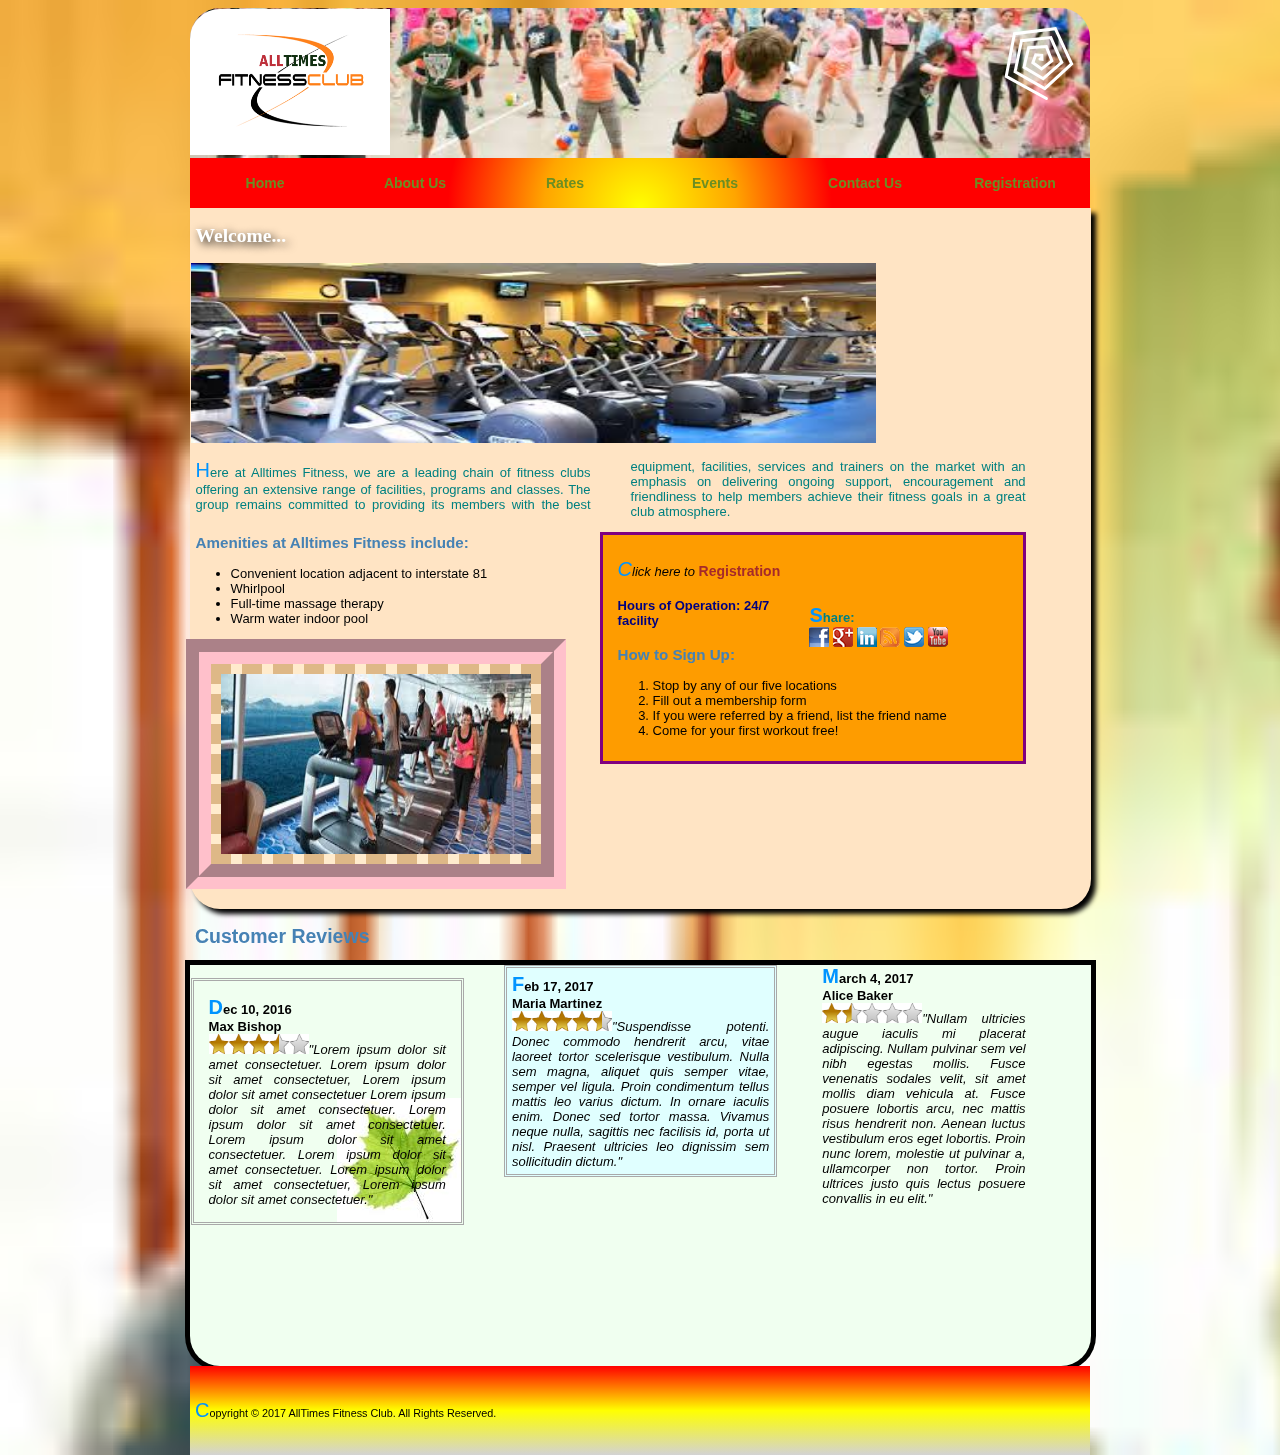
<file: index.html>
<!DOCTYPE html>
<html lang="en">
    <head>
        <meta charset="utf-8">
        <meta name="viewport" content="width=device-width, initial-scale=1.0">
        <title>Alltimes Fitnss Club</title>
        <link rel="stylesheet" type="text/css" href="styles.css" />
    </head>
    <body>
        <!-- Main wrapper -->
        <div id="wrapper">
            <!-- Page banner -->
            <div id="banner"><img src="images/alltimes.png" style=" border-top-left-radius: 30px;" width="200" height="146" alt="AllTimes Logo">
                <div id="twistie" style="float: right;">
<canvas id="canvas1" width="100" height="100">
</canvas>
<script>
var mycanvas=document.getElementById("canvas1");
var cntx=mycanvas.getContext('2d'); 
cntx.lineCap = 'round';
cntx.strokeStyle = 'white';
cntx.lineWidth = 3;
function turn_it(){
  cntx.beginPath();
  cntx.moveTo(0, 0);
  // How far to move from center
  move_num =2;
  // How far to rotate around center
  rotate_num = 0.8;  // between 0 and 1
  // convert to radians.
  rads = rotate_num * 2 * Math.PI;
 
  // calculate positioning around center
  for (i=1; i<=20; i++){ 
    distance = i * move_num;
    around = i * rads;
    // position point to draw from
    x = Math.cos(around) * distance;
    y = Math.sin(around) * distance;
     // draw line
    cntx.lineTo(x, y);
  }
}

cntx.translate(cntx.canvas.width/2, cntx.canvas.height/2);
setInterval(
  function () {
  cntx.clearRect(-cntx.canvas.width/2, -cntx.canvas.height/2, cntx.canvas.width, cntx.canvas.height);
  cntx.rotate(.01);  //controls rotation speed
  turn_it.apply();
  cntx.stroke();
  }, 5);
 
</script> </div>


                
            </div>
        <!--This is the navigation section. First DIV is the wrapper -->
            <div id="nav">
        <!-- Home button --> 
                <a href="index.html" target="_blank"><div class="home">Home</div></a>
        <!-- About button -->
                <a href="about.html" target="_blank"><div class="about">About Us</div></a>
        <!-- FAQ button -->
                <a href="rates.html" target="_blank"><div class="rates">Rates</div></a>
        <!-- Careers button -->
                <a href="events.html" target="_blank"><div class="events">Events</div></a>
        <!--Contact button --> 
                <a href="contact.html" target="_blank"><div class="contact">Contact Us</div></a>
        <!--Registration button --> 
                <a href="registration.html" target="_blank"><div class="registration">Registration</div></a>
            </div>
            <!--End of navigation section -->
            
       
            <!-- Content section -->
            <div class="container">
                <div id="content"><h2 class="shaddowing" style="color:white">Welcome...</h2>
                
                <img src="images/home-img2.jpg" width="685" height="180" class="imgobj" alt="posterpage">
            <p class="row-col">
Here at Alltimes Fitness, we are a leading chain of fitness clubs offering an extensive range of facilities, programs and classes. The group
remains committed to providing its members with the best equipment, facilities, services and trainers on the market with an emphasis on delivering
ongoing support, encouragement and friendliness to help members achieve their fitness goals in a great club atmosphere.</p>                   
                <aside>
                     <p><em>Click here to</em>
         <a class = "nodec" href = "registration.html">
            Registration</a></p>
                    <p class="social">Share:<br>
	                       <img src="social/facebook-tiny.png" alt="Shate this to someone" />
	                       <img src="social/google-plus-tiny.png" alt="Share this" />
	                       <img src="social/linkedin-tiny.png" alt="Share this on Twitter" />
                           <img src="social/rss-tiny.png" alt="Share this on facebook" />
                           <img src="social/twitter-tiny.png" alt="Share this" />
                            <img src="social/youtube-tiny.png" alt="Share this" />
                        
	                    </p><h4 style="color: navy;">Hours of Operation: 24/7 facility</h4>

                    <h3>How to Sign Up:</h3>
                    <ol>
                        <li>Stop by any of our five locations</li>
                        <li>Fill out a membership form</li>
                        <li>If you were referred by a friend, list the friend name</li>
                        <li>Come for your first workout free!</li>
                    </ol> 
                </aside>

                <h3>Amenities at Alltimes Fitness include:</h3>
                <ul>
                    <li>Convenient location adjacent to interstate 81</li>
                    <li>Whirlpool</li>
                    <li>Full-time massage therapy</li>
                    <li>Warm water indoor pool</li> 
                </ul>
                <img src="images/banner02.jpg" class="image" width="310" height="190" alt="group training">
                 <!--
                <img src="images/images15.jpg"  width="180" height="190" alt="punch">
                <img src="images/images13.jpg"  width="180" height="190" alt="punch">
                -->
            </div>
                <article>
                    <h2>Customer Reviews</h2>
                    <div id="article-sec">
                        <div class="col">
                            <p class="one" id="example"><b>Dec 10, 2016<br />Max Bishop<br /></b><img src="ratingstars/5_Star_Rating_System_3_and_a_half_stars.png" style="width: 100px; height: 20px;" alt="3 1/2 stars"><i>"Lorem ipsum dolor sit amet consectetuer. Lorem ipsum dolor sit amet consectetuer, Lorem ipsum dolor sit amet consectetuer Lorem ipsum dolor sit amet consectetuer. Lorem ipsum dolor sit amet consectetuer. Lorem ipsum dolor sit amet consectetuer. Lorem ipsum dolor sit amet consectetuer. Lorem ipsum dolor sit amet consectetuer, Lorem ipsum dolor sit amet consectetuer."</i></p>
                        
                        <p class="one" id="bgcolor"><b>Feb 17, 2017<br />Maria Martinez<br /></b><img src="ratingstars/5_Star_Rating_System_4_and_a_half_stars.png" style="width: 100px; height: 20px;" alt="3 1/2 stars"><i>"Suspendisse potenti. Donec commodo hendrerit arcu, vitae laoreet tortor scelerisque vestibulum. Nulla sem magna, aliquet quis semper vitae, semper vel ligula. Proin condimentum tellus mattis leo varius dictum. In ornare iaculis enim. Donec sed tortor massa. Vivamus neque nulla, sagittis nec facilisis id, porta ut nisl. Praesent ultricies leo dignissim sem sollicitudin dictum."</i></p>
                        
                        <p><b>March 4, 2017<br />Alice Baker<br /></b><img src="ratingstars/5_Star_Rating_System_1_and_a_half_stars.png" style="width: 100px; height: 20px;" alt="3 1/2 stars"><i>"Nullam ultricies augue iaculis mi placerat adipiscing. Nullam pulvinar sem vel nibh egestas mollis. Fusce venenatis sodales velit, sit amet mollis diam vehicula at. Fusce posuere lobortis arcu, nec mattis risus hendrerit non. Aenean luctus vestibulum eros eget lobortis. Proin nunc lorem, molestie ut pulvinar a, ullamcorper non tortor. Proin ultrices justo quis lectus posuere convallis in eu elit."</i></p>
                        </div>
            </div>
            </article>
            
         
                <span></span>
            
<!-- End Carousel slideshows -->
                
                
            <!-- Footer section, for legal and additional links -->

            <footer><p><small>Copyright &copy; 2017 AllTimes Fitness Club. All Rights Reserved.</small></p></footer>
            </div><!-- container end-->
            </div><!--End of main wrapper -->
        
        

    </body>
</html>
</file>
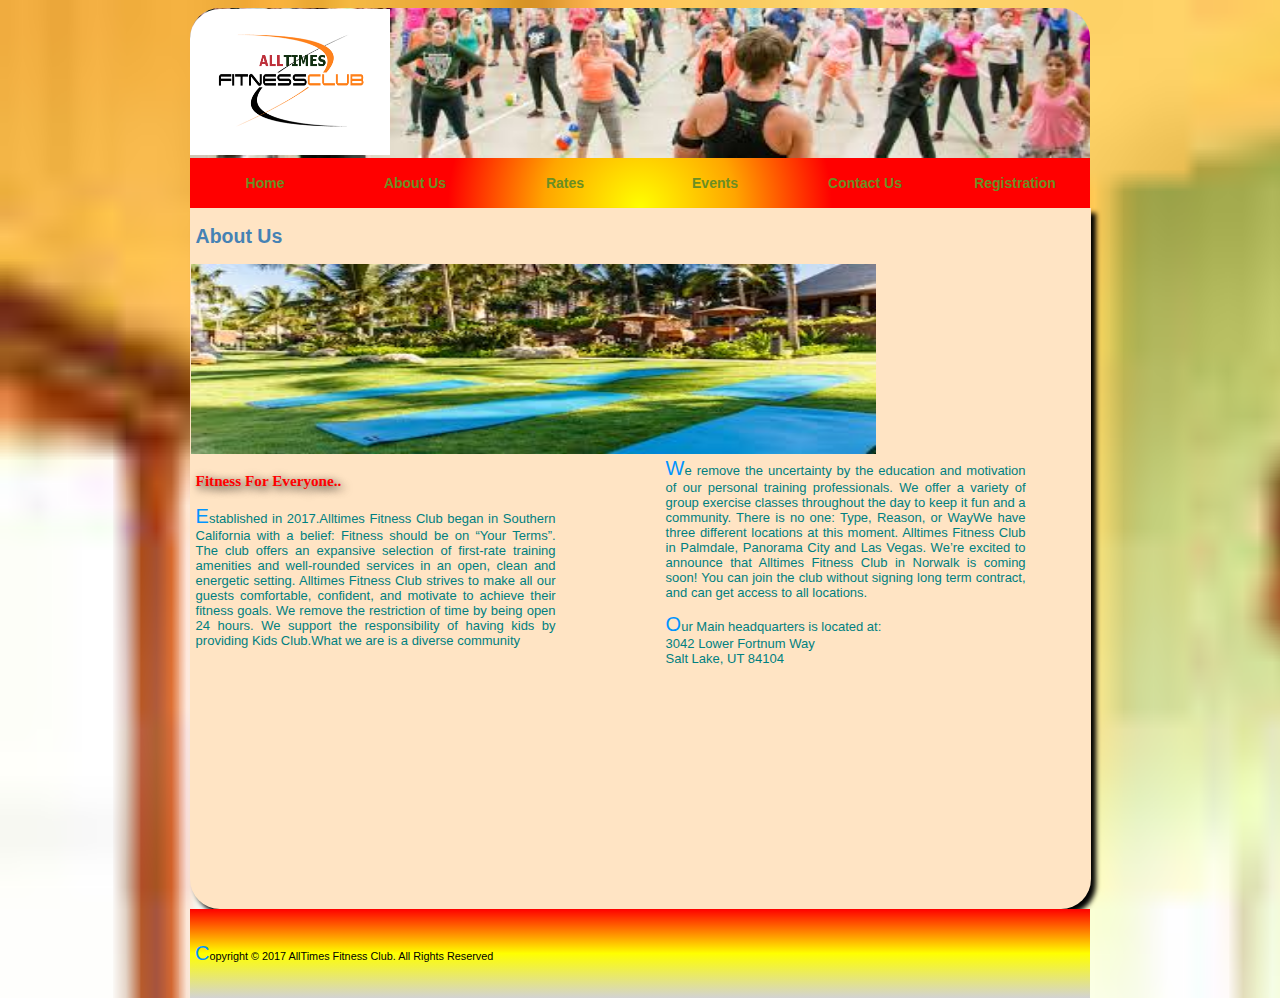
<file: about.html>
<!DOCTYPE html>
<html lang="en">
    <head>
        <meta charset="utf-8">
        <meta name="viewport" content="width=device-width, initial-scale=1.0">
        <title>Alltimes Fitnss Club</title>
        <link rel="stylesheet" type="text/css" href="styles.css" />
        <link rel="stylesheet" href="slide_show.css">
        <script src="http://code.jquery.com/jquery-3.2.1.min.js"></script>
        <script>
		$(document).ready(function() {
			$("#slides img").slice(1).hide();
			setInterval(function(){
				$("#slides img").first().fadeOut(1000)
			   	.next().fadeIn(1000)
			   	.end()
			   	.appendTo("#slides");
			   	}, 3000);
		});
	</script>


    </head>
    <body onload='initMap()'>
        <!-- Main wrapper -->
        <div id="wrapper">
            <!-- Page banner -->
            <div id="banner"><img src="images/alltimes.png" style=" border-top-left-radius: 30px;" width="200" height="146" alt="AllTimes Logo"> 
            </div>
            
        <!--This is the navigation section. First DIV is the wrapper -->
            <div id="nav">
        <!-- Home button --> 
                <a href="index.html" target="_blank"><div class="home">Home</div></a>
        <!-- About button -->
                <a href="about.html" target="_blank"><div class="about">About Us</div></a>
        <!-- FAQ button -->
                <a href="rates.html" target="_blank"><div class="rates">Rates</div></a>
        <!-- Careers button -->
                <a href="events.html" target="_blank"><div class="events">Events</div></a>
        <!--Contact button --> 
                <a href="contact.html" target="_blank"><div class="contact">Contact Us</div></a>
        <!--Registration button --> 
                <a href="registration.html" target="_blank"><div class="registration">Registration</div></a>
            </div>
            <!--End of navigation section -->
            
       
            <!-- Content section -->
            <div id="content"><h2>About Us</h2>
                <div id="slides">
           <img src="images/images4.jpg" class="imgobj" width="685" height="190" alt="posterpage">
           <img src="images/images23.jpg" class="imgobj" width="685" height="190" alt="poolside">
           <img src="images/images21.jpg" class="imgobj" width="685" height="190" alt="group">                      
           <img src="images/images17.jpg" class="imgobj" width="685" height="190" alt="workout">
           <img src="images/images19.jpg" class="imgobj" width="685" height="190" alt="posterpage">
       </div>
                <img src="images/images4.jpg" class="imgobj" width="685" height="190" alt="posterpage">
        <div class="row-col">
            <h3 class="shaddowing" style="color:red;">Fitness For Everyone..</h3>
            <p>Established in 2017.Alltimes Fitness Club began in Southern California with a belief: Fitness should be on “Your Terms”. The club offers an expansive selection of first-rate training amenities and well-rounded services in an open, clean and energetic setting.
 Alltimes Fitness Club strives to make all our guests comfortable, confident, and motivate to achieve their fitness goals. We remove the restriction of time by being open 24 hours. We support the responsibility of having kids by providing Kids Club.What we are is a diverse community</p>  
<p>We remove the uncertainty by the education and motivation of our personal training professionals. We offer a variety of group exercise classes throughout the day to keep it fun and a community. There is no one: Type, Reason, or WayWe have three different locations at this moment. Alltimes Fitness Club in Palmdale, Panorama City and Las Vegas. We’re excited to announce that Alltimes Fitness Club in Norwalk is coming soon! You can join the club without signing long term contract, and can get access to all locations. 
</p>
       
     <p>Our Main headquarters is located at:<br />
        3042 Lower Fortnum Way<br />
        Salt Lake, UT 84104<br />
    </p>       
    </div>
                     
<script src='http://maps.google.com/maps/api/js?sensor=false'></script>
 <script>
      function initMap () {
        var latlng = new google.maps.LatLng( 62.242425, -92.601678 );
        var options = {
          zoom: 4,
          center: latlng,
          mapTypeId: google.maps.MapTypeId.ROADMAP
        };

        var map = new google.maps.Map( document.getElementById(
              'map_canvas' ), options );

        var marker = new google.maps.Marker({
          position: latlng,
          map: map,
          title: "JavaJam Coffee House marker"
        });

        var infowindow = new google.maps.InfoWindow({
          content: "<p><strong>How to find Us:</strong><br><address>12312 Main Street<br>Mountain Home, CA 93923</address></p>"
        });

        google.maps.event.addListener(marker, 'click', function(){
          infowindow.open(map, marker);
        });
      }
    </script>
      <div id='map_canvas' style='width:685px; height:170px; float:left; padding: 0px;'></div>       
            </div><!-- end of content -->
                
             
            
    

         
<!-- End Carousel slideshows -->
                
                
            <!-- Footer section, for legal and additional links -->

            <footer><p><small>Copyright &copy; 2017 AllTimes Fitness Club. All Rights Reserved</small></p></footer>
            </div>
        
        <!--End of main wrapper -->

    </body>
</html>
</file>
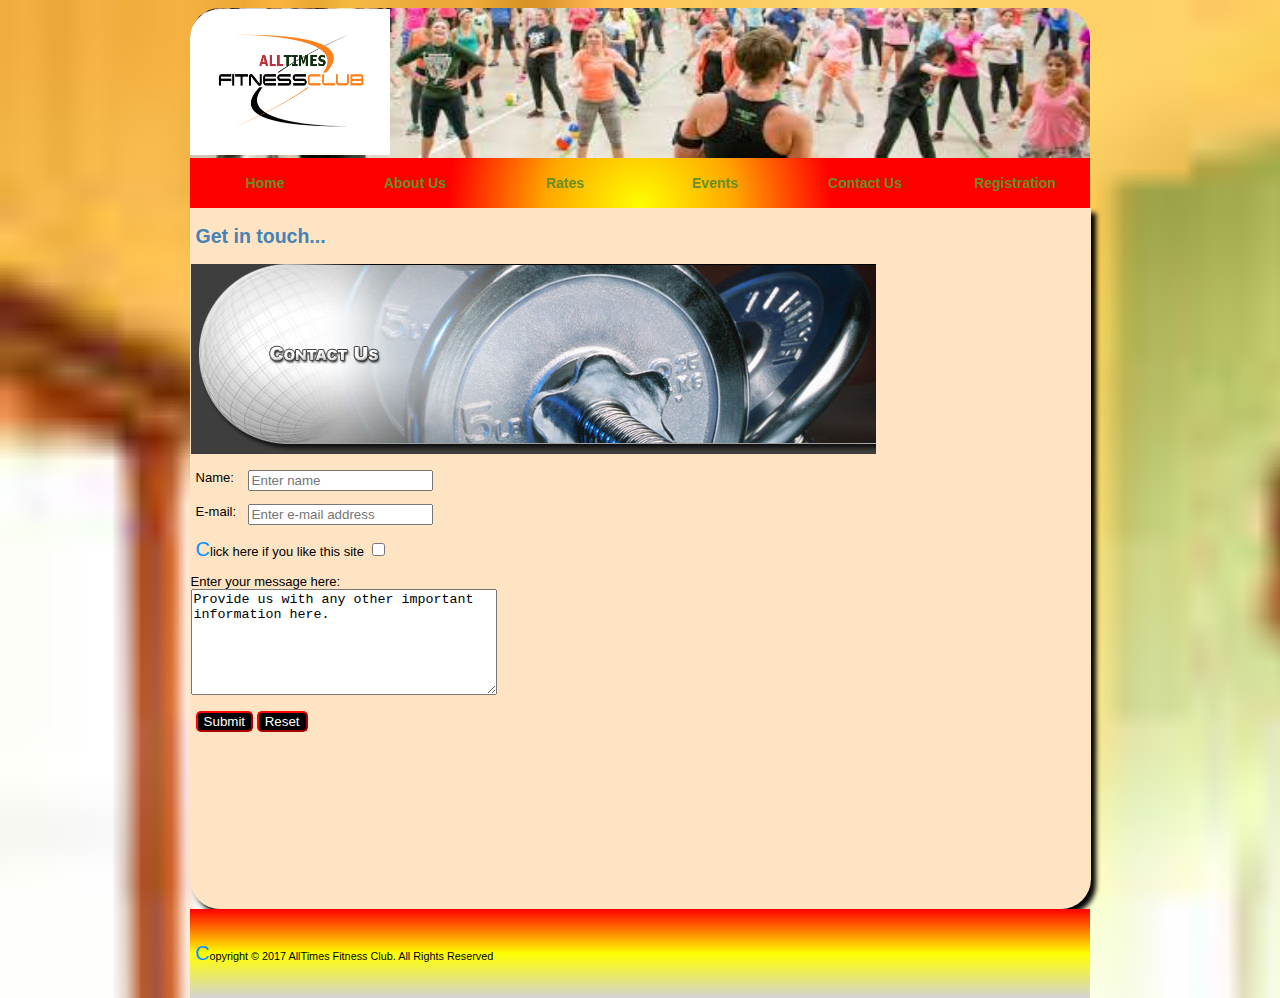
<file: contact.html>
<!DOCTYPE html>
<html lang="en">
    <head>
        <meta charset="utf-8">
        <meta name="viewport" content="width=device-width, initial-scale=1.0">
        <title>Alltimes Fitnss Club</title>
        <link rel="stylesheet" type="text/css" href="styles.css" />
        <script src = "focusblur.js"></script>
    </head>
    <body>
        <!-- Main wrapper -->
        <div id="wrapper">
            <!-- Page banner -->
            <div id="banner"><img src="images/alltimes.png" style=" border-top-left-radius: 30px;" width="200" height="146" alt="AllTimes Logo">
            </div>
        <!--This is the navigation section. First DIV is the wrapper -->
            <div id="nav">
        <!-- Home button --> 
                <a href="index.html" target="_blank"><div class="home">Home</div></a>
        <!-- About button -->
                <a href="about.html" target="_blank"><div class="about">About Us</div></a>
        <!-- FAQ button -->
                <a href="rates.html" target="_blank"><div class="rates">Rates</div></a>
        <!-- Careers button -->
                <a href="events.html" target="_blank"><div class="events">Events</div></a>
        <!--Contact button --> 
                <a href="contact.html" target="_blank"><div class="contact">Contact Us</div></a>
        <!--Registration button --> 
                <a href="registration.html" target="_blank"><div class="registration">Registration</div></a>
            </div>
            <!--End of navigation section -->
            
      
            <!-- Content section -->
            <div id="content"><h2>Get in touch...</h2>
                <img src="images/contactimage.jpg" alt="posterpage"> 
            <form id = "myForm" action = "mailto:samuel.4u11@gmail.com"method="post" enctype="text/plain">
         <p><label class = "fixed" for = "name">Name:</label>
            <input type = "text" id =  "name" 
               placeholder = "Enter name"></p>
         <p><label class = "fixed" for = "email">E-mail:</label>
            <input type = "email" id = "email" 
               placeholder = "Enter e-mail address"></p>
         <p><label>Click here if you like this site 
            <input type = "checkbox" id =  "like"></label></p>
          Enter your message here: <br> 
                <textarea name="message" rows="10" cols="80">Provide us with any other important information here.
                </textarea>
         <p><input id = "submit" type = "submit" class="button"> 
            <input id = "reset" type = "reset" class="button"></p>
      </form>
      <p id = "helpText"></p>


            </div>
                
             
            
    

         
<!-- End Carousel slideshows -->
                
                
            <!-- Footer section, for legal and additional links -->

            <footer><p><small>Copyright &copy; 2017 AllTimes Fitness Club. All Rights Reserved</small></p></footer>
            </div>
        
        <!--End of main wrapper -->

    </body>
</html>
</file>
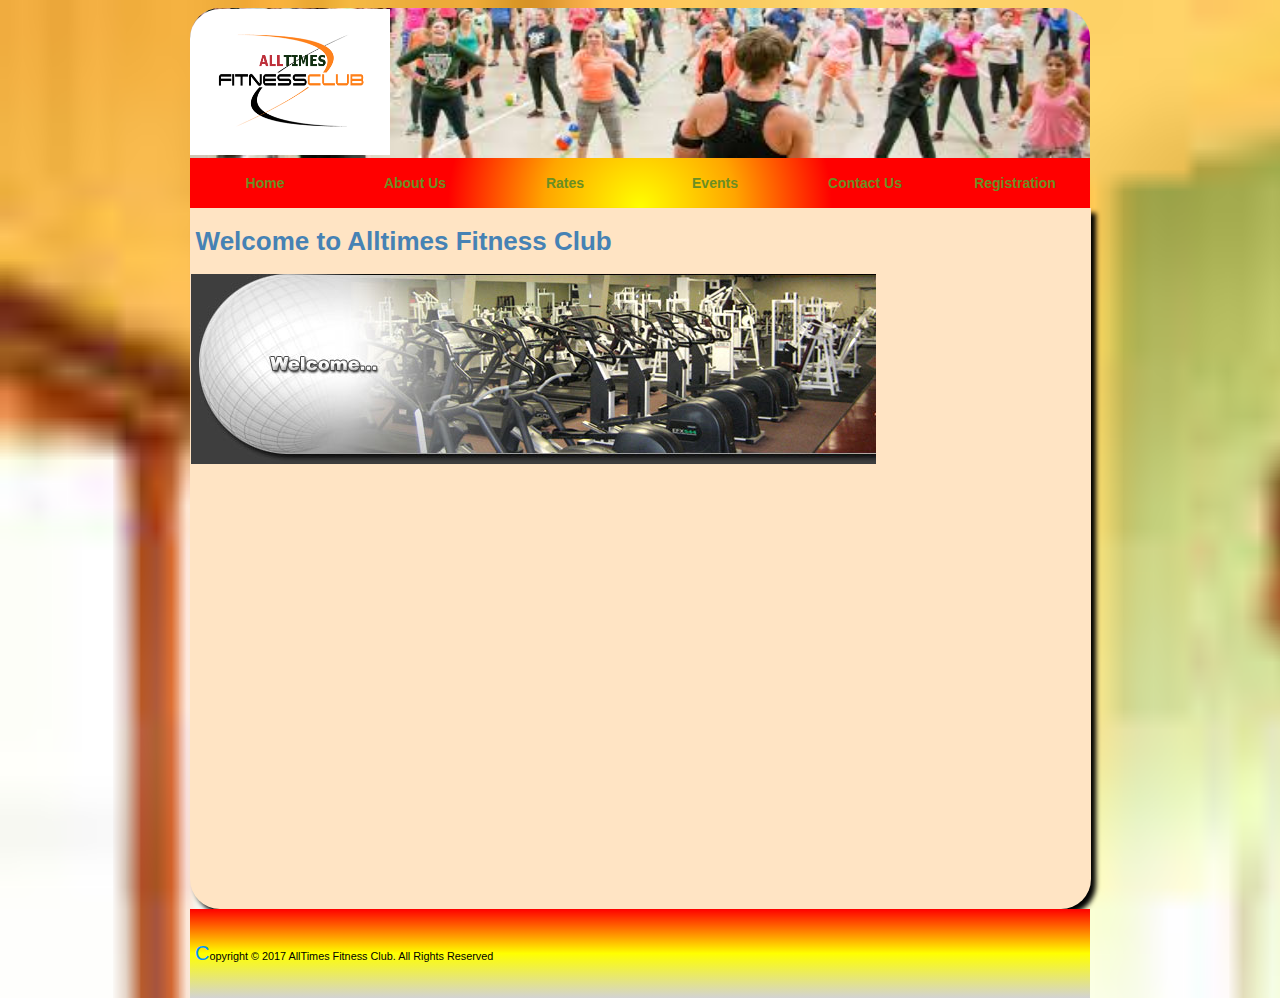
<file: events.html>
<!DOCTYPE html>
<html lang="en">
    <head>
        <meta charset="utf-8">
        <meta name="viewport" content="width=device-width, initial-scale=1.0">
        <title>Alltimes Fitnss Club</title>
        <link rel="stylesheet" type="text/css" href="styles.css" />
    </head>
    <body>
        <!-- Main wrapper -->
        <div id="wrapper">
            <!-- Page banner -->
            <div id="banner"><img src="images/alltimes.png" style=" border-top-left-radius: 30px;" width="200" height="146" alt="AllTimes Logo">
                
            </div>
        <!--This is the navigation section. First DIV is the wrapper -->
            <div id="nav">
        <!-- Home button --> 
                <a href="index.html" target="_blank"><div class="home">Home</div></a>
        <!-- About button -->
                <a href="about.html" target="_blank"><div class="about">About Us</div></a>
        <!-- FAQ button -->
                <a href="rates.html" target="_blank"><div class="rates">Rates</div></a>
        <!-- Careers button -->
                <a href="events.html" target="_blank"><div class="events">Events</div></a>
        <!--Contact button --> 
                <a href="contact.html" target="_blank"><div class="contact">Contact Us</div></a>
        <!--Registration button --> 
                <a href="registration.html" target="_blank"><div class="registration">Registration</div></a>
            </div>
            <!--End of navigation section -->
            
       <!--     
         <div class="aside">
            <aside>
                <h2>Top 6 Box Office</h2>
                <ol>
                    <li>
                        <h3>Dark Knight Rises</h3>
                        <p>Action</p>
                    </li>
                    <li>
                        <h3>Avengers</h3>
                        <p>Action</p>
                    </li>
                    <li>
                        <h3>Ice Age: Continental Drift</h3>
                        <p>Action</p>
                    </li>
                     <li>
                        <h3>The Amazing Spider-Man</h3>
                        <p>Action</p>
                    </li>
                     <li>
                        <h3>Dark Shadows</h3>
                        <p>Comedy</p>
                    </li>
                     <li>
                        <h3>The Mortal Instruments: City of Bones</h3>
                        <p>Thriller</p>
                    </li>
                </ol>
            </aside>
        </div>
-->
            <!-- Content section -->
            <div id="content"><h1>Welcome to Alltimes Fitness Club</h1>
                <img src="images/homeimage.jpg" alt="posterpage">
       
            </div>
                
             
            
    

         
<!-- End Carousel slideshows -->
                
                
            <!-- Footer section, for legal and additional links -->

            <footer><p><small>Copyright &copy; 2017 AllTimes Fitness Club. All Rights Reserved</small></p></footer>
            </div>
        
        <!--End of main wrapper -->

    </body>
</html>
</file>
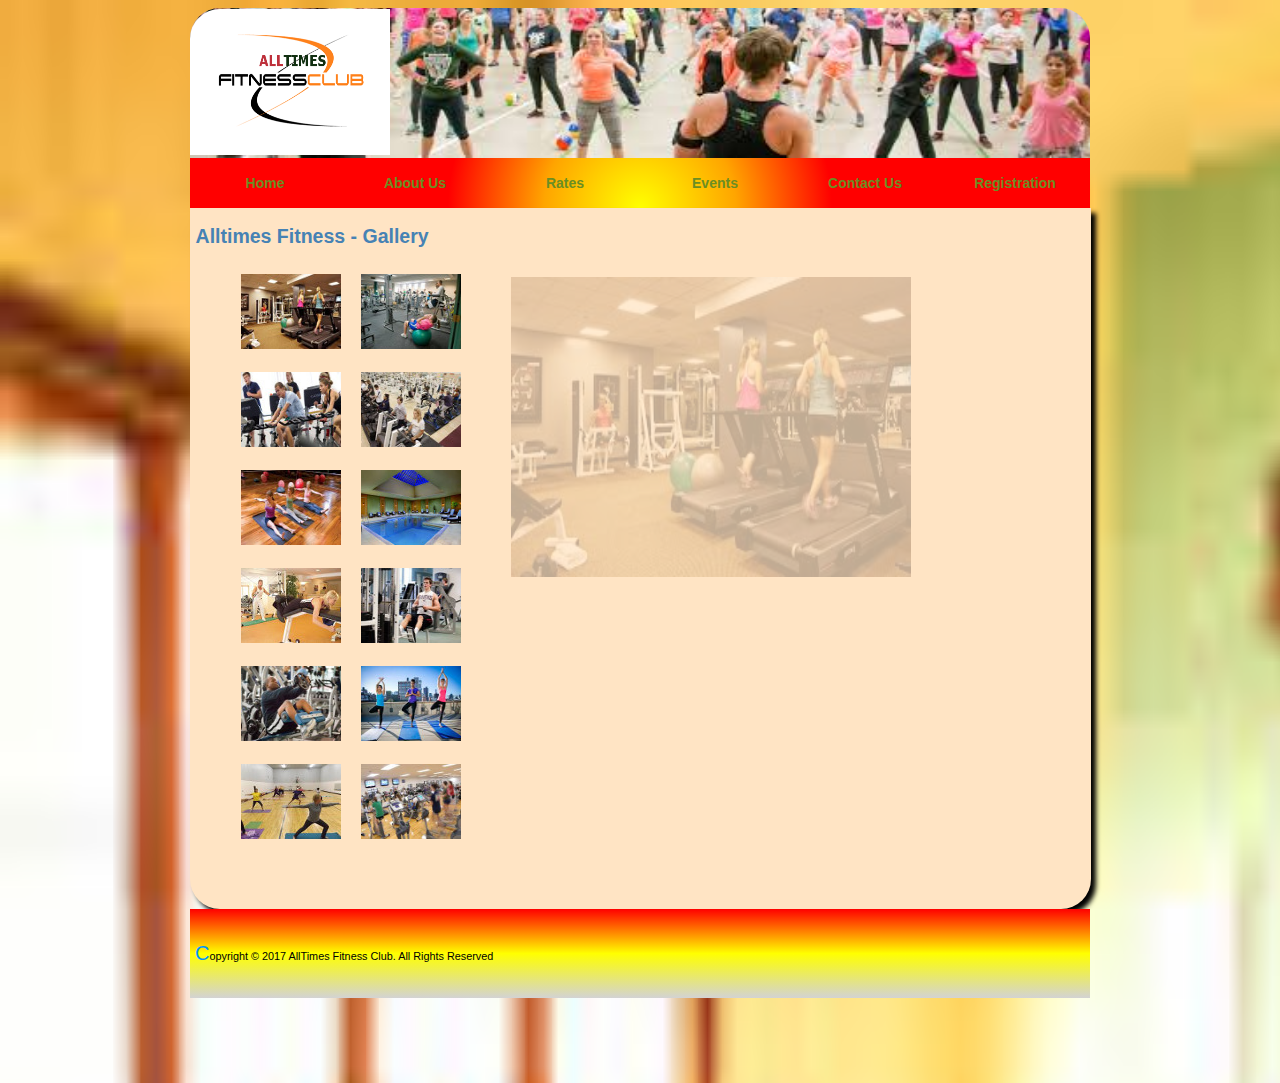
<file: gallery.html>
<!DOCTYPE html>
<html lang="en">
    <head>
        <meta charset="utf-8">
        <meta name="viewport" content="width=device-width, initial-scale=1.0">
        <title>Alltimes Fitnss Club</title>
        <link rel="stylesheet" type="text/css" href="styles.css" />
    </head>
    <body>
        <!-- Main wrapper -->
        <div id="wrapper">
            <!-- Page banner -->
            <div id="banner"><img src="images/alltimes.png" style=" border-top-left-radius: 30px;" width="200" height="146" alt="AllTimes Logo">
                
            </div>
        <!--This is the navigation section. First DIV is the wrapper -->
            <div id="nav">
        <!-- Home button --> 
                <a href="index.html" target="_blank"><div class="home">Home</div></a>
        <!-- About button -->
                <a href="about.html" target="_blank"><div class="about">About Us</div></a>
        <!-- FAQ button -->
                <a href="rates.html" target="_blank"><div class="rates">Rates</div></a>
        <!-- Careers button -->
                <a href="events.html" target="_blank"><div class="events">Events</div></a>
        <!--Contact button --> 
                <a href="contact.html" target="_blank"><div class="contact">Contact Us</div></a>
        <!--Registration button --> 
                <a href="registration.html" target="_blank"><div class="registration">Registration</div></a>
            </div>
            <!--End of navigation section -->
            
       <!--     
         <div class="aside">
            <aside>
                <h2>Top 6 Box Office</h2>
                <ol>
                    <li>
                        <h3>Dark Knight Rises</h3>
                        <p>Action</p>
                    </li>
                    <li>
                        <h3>Avengers</h3>
                        <p>Action</p>
                    </li>
                    <li>
                        <h3>Ice Age: Continental Drift</h3>
                        <p>Action</p>
                    </li>
                     <li>
                        <h3>The Amazing Spider-Man</h3>
                        <p>Action</p>
                    </li>
                     <li>
                        <h3>Dark Shadows</h3>
                        <p>Comedy</p>
                    </li>
                     <li>
                        <h3>The Mortal Instruments: City of Bones</h3>
                        <p>Thriller</p>
                    </li>
                </ol>
            </aside>
        </div>
-->
            <!-- Content section -->
            <div id="content"><h2>Alltimes Fitness - Gallery</h2>
               <div id="gallery">
 <figure>
  <img src="images/images2.jpg" width="400" height="300" alt="One-on-One Training">
 </figure>
 <ul>
   <li><a href="images/images2.jpg"><img src="images/images2thumb.jpg" width="100" height="75" alt="One-on-One Training">
   <span><img src="images/images2.jpg" width="400" height="300"
      alt="One-on-One Training"><br>One-on-One Training</span></a>
   </li>
     <li><a href="images/images3.jpg"><img src="images/images3thumb.jpg" width="100" height="75" alt="body excercise">
    <span><img src="images/images3.jpg" width="400" height="300" alt="Body Exercise"><br>Body Exercise</span></a>
  </li>
  <li><a href="images/images5.jpg"><img src="images/images5thumb.jpg" width="100" height="75" alt="Group Training">
    <span><img src="images/images5.jpg" width="400" height="300" alt="group training"><br>Group Training</span></a>
  </li>
  <li><a href="images/images6.jpg"><img src="images/images6thumb.jpg" width="100" height="75" alt="group exercise">
    <span><img src="images/images6.jpg" width="400" height="300" alt="group exercise session"><br>Group Exercise Session</span></a>
  </li>
  <li><a href="images/images9.jpg"><img src="images/images9thumb.jpg" width="100" height="75" alt="legs and arms stretch">
    <span><img src="images/images9.jpg" width="400" height="300" alt="legs and arms stretch"><br>Practice of Legs and Arms Stretch</span></a>
  </li>
  <li><a href="images/images10.jpg"><img src="images/images10thumb.jpg" width="100" height="75" alt="warm Water indoor Pool">
    <span><img src="images/images10.jpg" width="400" height="300" alt="warm Water indoor Pool"><br>Warm Water indoor Pool</span></a>
  </li>
     <li><a href="images/images11.jpg"><img src="images/images11thumb.jpg" width="100" height="75" alt="endurance">
    <span><img src="images/images11.jpg" width="400" height="300" alt="endurance"><br>Endurance</span></a>
  </li>
     <li><a href="images/images12.jpg"><img src="images/images12thumb.jpg" width="100" height="75" alt="sunset on the coast">
    <span><img src="images/images12.jpg" width="400" height="300" alt="individual training"><br>Individual Training</span></a>
  </li>
     <li><a href="images/images13.jpg"><img src="images/images13thumb.jpg" width="100" height="75" alt="individaul training 2">
    <span><img src="images/images13.jpg" width="400" height="300" alt="individual workout"><br>Individual Workout</span></a>
  </li>
     <li><a href="images/images14.jpg"><img src="images/images14thumb.jpg" width="100" height="75" alt="group workout">
    <span><img src="images/images14.jpg" width="400" height="300" alt="group workout"><br>Group Workout</span></a>
  </li>
      <li><a href="images/images18.jpg"><img src="images/images18thumb.jpg" width="100" height="75" alt="dance">
    <span><img src="images/images18.jpg" width="400" height="300" alt="dance"><br>Dance</span></a>
  </li>
      <li><a href="images/images19.jpg"><img src="images/images19thumb.jpg" width="100" height="75" alt="group workout">
    <span><img src="images/images19.jpg" width="400" height="300" alt="group training"><br>Group Training</span></a>
  </li>
 </ul>
</div>
 
       
            </div>
                
             
            
    

         
<!-- End Carousel slideshows -->
                
                
            <!-- Footer section, for legal and additional links -->

            <footer><p><small>Copyright &copy; 2017 AllTimes Fitness Club. All Rights Reserved</small></p></footer>
            </div>
        
        <!--End of main wrapper -->

    </body>
</html>
</file>
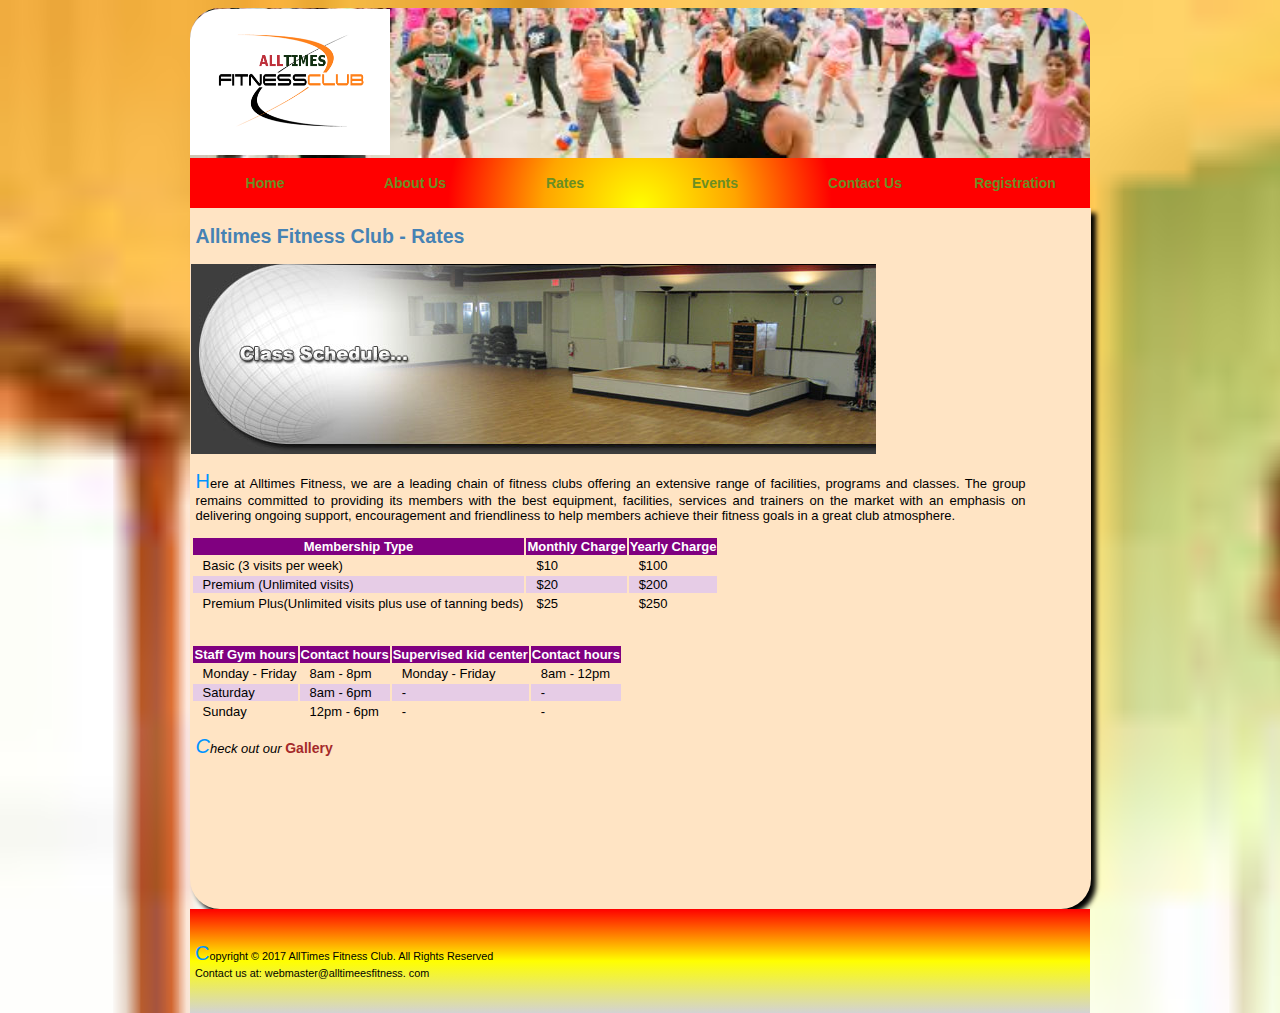
<file: rates.html>
<!DOCTYPE html>
<html lang="en">
    <head>
        <meta charset="utf-8">
        <meta name="viewport" content="width=device-width, initial-scale=1.0">
        <title>Alltimes Fitnss Club</title>
        <link rel="stylesheet" type="text/css" href="styles.css" />
    </head>
    <body>
        <!-- Main wrapper -->
        <div id="wrapper">
            <!-- Page banner -->
            <div id="banner"><img src="images/alltimes.png" width="200" style=" border-top-left-radius: 30px;" height="146" alt="AllTimes Logo">
                
            </div>
        <!--This is the navigation section. First DIV is the wrapper -->
            <div id="nav">
        <!-- Home button --> 
                <a href="index.html" target="_blank"><div class="home">Home</div></a>
        <!-- About button -->
                <a href="about.html" target="_blank"><div class="about">About Us</div></a>
        <!-- FAQ button -->
                <a href="rates.html" target="_blank"><div class="rates">Rates</div></a>
        <!-- Careers button -->
                <a href="events.html" target="_blank"><div class="events">Events</div></a>
        <!--Contact button --> 
                <a href="contact.html" target="_blank"><div class="contact">Contact Us</div></a>
        <!--Registration button --> 
                <a href="registration.html" target="_blank"><div class="registration">Registration</div></a>
            </div>
            <!--End of navigation section -->
            
      
            <!-- Content section -->
            <div id="content"><h2>Alltimes Fitness Club - Rates</h2>
                <img src="images/scheduleimage.jpg" class="imgobj" alt="posterpage">
                <p>
Here at Alltimes Fitness, we are a leading chain of fitness clubs offering an extensive range of facilities, programs and classes. The group
remains committed to providing its members with the best equipment, facilities, services and trainers on the market with an emphasis on delivering
ongoing support, encouragement and friendliness to help members achieve their fitness goals in a great club atmosphere.</p>
            <table style="border: 1px solid black: width=75%">
                <tr style="background-color: purple; color: white">
                    <th>Membership Type</th>
                    <th>Monthly Charge</th>
                    <th>Yearly Charge</th>
                </tr>
                <tr>
                    <td style="padding-left: 10px;">Basic (3 visits per week)</td>
                    <td style="padding-left: 10px;">$10</td>
                    <td style="padding-left: 10px;">$100</td>
                </tr>
                <tr style="background-color: #E6CCE6;">
                    <td style="padding-left: 10px;">Premium (Unlimited visits)</td>
                    <td style="padding-left: 10px;">$20</td>
                    <td style="padding-left: 10px;">$200</td>
                </tr>
                <tr>
                    <td style="padding-left: 10px;">Premium Plus(Unlimited visits plus use of tanning beds)</td>
                    <td style="padding-left: 10px;">$25</td>
                    <td style="padding-left: 10px;">$250</td>
                </tr>  
            </table><br><br> 
        
           <table style="border: 1px solid black: width=75%">
                <tr style="background-color: purple; color: white">
                    <th>Staff Gym hours</th>
                    <th>Contact hours</th>
                    <th>Supervised kid center</th>
                    <th>Contact hours</th>
                </tr>
                <tr>
                    <td style="padding-left: 10px;">Monday - Friday</td>
                    <td style="padding-left: 10px;">8am - 8pm</td>
                    <td style="padding-left: 10px;">Monday - Friday</td>
                    <td style="padding-left: 10px;">8am - 12pm</td>
                    
                </tr>
                <tr style="background-color: #E6CCE6;">
                    <td style="padding-left: 10px;">Saturday</td>
                    <td style="padding-left: 10px;">8am - 6pm</td>
                    <td style="padding-left: 10px;"> - </td>
                    <td style="padding-left: 10px;"> - </td>
                </tr>
                <tr>
                    <td style="padding-left: 10px;">Sunday</td>
                    <td style="padding-left: 10px;">12pm - 6pm</td>
                    <td style="padding-left: 10px;"> - </td>
                    <td style="padding-left: 10px;"> - </td>
                </tr>
            </table> 
                <p><em>Check out our </em>
         <a class = "nodec" href = "gallery.html">
            Gallery</a></p>
        
            </div>
                
<!-- End Carousel slideshows -->
                
                
            <!-- Footer section, for legal and additional links -->

            <footer><p><small>Copyright &copy; 2017 AllTimes Fitness Club. All Rights Reserved<br />Contact us at: webmaster@alltimeesfitness.
com</small></p></footer>
            </div>
        
        <!--End of main wrapper -->

    </body>
</html>
</file>
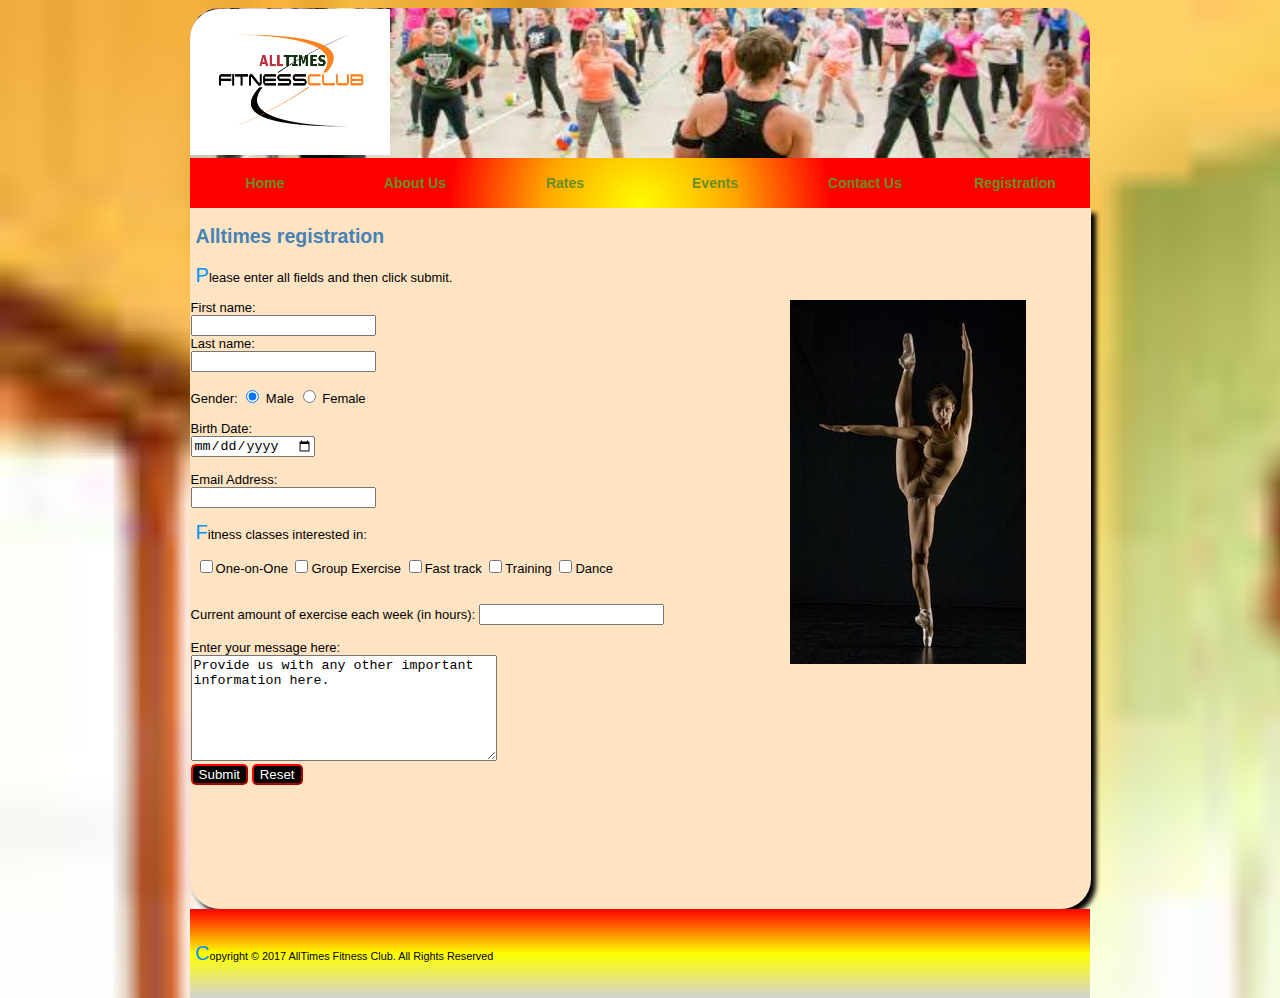
<file: registration.html>
<!DOCTYPE html>
<html lang="en">
    <head>
        <meta charset="utf-8">
        <meta name="viewport" content="width=device-width, initial-scale=1.0">
        <title>Alltimes Fitnss Club - Registration</title>
        <link rel="stylesheet" type="text/css" href="styles.css" />
    </head>
    <body>
        <!-- Main wrapper -->
        <div id="wrapper">
            <!-- Page banner -->
            <div id="banner"><img src="images/alltimes.png" style=" border-top-left-radius: 30px;" width="200" height="146" alt="AllTimes Logo">
                
            </div>
        <!--This is the navigation section. First DIV is the wrapper -->
            <div id="nav">
        <!-- Home button --> 
                <a href="index.html" target="_blank"><div class="home">Home</div></a>
        <!-- About button -->
                <a href="about.html" target="_blank"><div class="about">About Us</div></a>
        <!-- FAQ button -->
                <a href="rates.html" target="_blank"><div class="rates">Rates</div></a>
        <!-- Careers button -->
                <a href="events.html" target="_blank"><div class="events">Events</div></a>
        <!--Contact button --> 
                <a href="contact.html" target="_blank"><div class="contact">Contact Us</div></a>
        <!--Registration button --> 
                <a href="registration.html" target="_blank"><div class="registration">Registration</div></a>
            </div>
            <!--End of navigation section -->
            
       
            <!-- Content section -->
            <div id="content"><h2>Alltimes registration</h2>
                <p>Please enter all fields and then click submit.</p>
             <form><img src="images/balance.jpg" alt="situps" style="float: right; padding-right: 65px;">
                First name:<br><input type="text" name="firstname">
                 <br>   
                 Last name:<br>
                 <input type="text" name="lastname">
                 <br><br> Gender:
                 <input type="radio" name="sex" value="male" checked> Male
                 <input type="radio" name="sex" value="female"> Female<br><br>
                 Birth Date:<br>
                 <input type="date" name="bday">
                 <br> <br>
                 Email Address:<br>
                 <input type="email" name="email">
                 <br>
                 <p>Fitness classes interested in:</p>
                       <p>
                           <label>
                               <input type="checkbox" name="interests" value="checkbox" id="interests_0">One-on-One
                           </label>
                           <label>
                               <input type="checkbox" name="interests" value="checkbox" id="interests_1">Group Exercise
                           </label>
                          <label>
                               <input type="checkbox" name="interests" value="checkbox" id="interests_2">Fast track
                           </label>
                           <label>
                               <input type="checkbox" name="interests" value="checkbox" id="interests_3">Training
                           </label>
                           <label>
                               <input type="checkbox" name="interests" value="checkbox" id="interests_4">Dance
                           </label>
                           <br>
                       </p>
                 <br>
                 Current amount of exercise each week (in hours):
                 <input type="number" name="exercise">
                 <br><br>
                 Enter your message here: <br> 
                <textarea name="message" rows="10" cols="80">Provide us with any other important information here.
                
                </textarea>
                 <br>
                 <input type="submit" value="Submit" class="button">
                 <input type = "reset" value ="Reset" class="button"><br>
            </form>              
                 
            </div>
                
             
            
    

         
<!-- End Carousel slideshows -->
                
                
            <!-- Footer section, for legal and additional links -->

            <footer><p><small>Copyright &copy; 2017 AllTimes Fitness Club. All Rights Reserved</small></p></footer>
            </div>
        
        <!--End of main wrapper -->

    </body>
</html>
</file>
<file: styles.css>
body {
    background-image: url("images/bground.jpg");
    background-repeat: no-repeat;
    background-size: 4107px 4107px;
}
a:link {
    color: olivedrab;
    text-align: center;
    font-family: Arial;
    font-weight: bolder;
    font-size: 14px;
}
#wrapper {
    width: 900px;
    height: 800px;
    margin: 0 auto;
}
#banner {
    width: 900px;
    height: 150px;
    background-color: #ff6a00;
    display: table-cell;
    vertical-align: middle;
    background-image: url("images/posterbg.jpg");
    background-repeat: no-repeat;
    background-position: 100%;
    background-size: 900px 150px;
    padding: 0px;
    border-top-left-radius: 30px;
    border-top-right-radius: 30px;
    max-width: 100%;
}

#nav {
    background-color: lightcoral;
    width: 900px;
    height: 50px;
    display: table;
    background: radial-gradient(12rem circle at bottom,  yellow, orange, red);  
}

.home {
    width: 150px;
    height: 50px;
    float: left;
    line-height: 50px;
}
div.home:hover {
    background-color: #ffd800;
    color: #ffffff;
    display: table-cell;
    vertical-align: middle;
}

.about {
    width: 150px;
    height: 50px;
    float: left;
    line-height: 50px;
}
div.about:hover {
    background-color: #ffd800;
    color: #ffffff;
}

.rates {
    width: 150px;
    height: 50px;
    float: left;
    line-height: 50px;
}
div.rates:hover {
    background-color: #ffd800;
    color: #ffffff;
}

.events {
    width: 150px;
    height: 50px;
    float: left;
    line-height: 50px;
}
div.events:hover {
    background-color: #ffd800;
    color: #ffffff;
}

.contact {
    width: 150px;
    height: 50px;
    float: left;
    line-height: 50px;
}
div.contact:hover {
    background-color: #ffd800;
    color: #ffffff;
}

.registration {
    width: 150px;
    height: 50px;
    float: left;
    line-height: 50px;
}
div.registration:hover {
    background-color: #ffd800;
    color: #ffffff;
}

body {
    font-family: verdana, sans-serif;
    font-size: 13px;
}

#content {
    background-color: bisque; 
    width: 900px; 
    height: 700px;
    padding: 0.6px;
    border-bottom-right-radius: 30px;
    border-bottom-left-radius: 30px;
    box-shadow: 5px 5px 5px 0 #000;
}
.row-col {
    color: teal;
   -webkit-column-count: 2; /* Chrome, Safari, Opera */
    -moz-column-count: 2; /* Firefox */
    column-count: 2;

    -webkit-column-gap: 40px; /* Chrome, Safari, Opera */
    -moz-column-gap: 40px; /* Firefox */
    column-gap: 40px;
}



#article-sec {
    background-color: honeydew; 
    width: 900px; 
    height: 400px;
    padding: 0.6px;
    border-bottom-right-radius: 30px;
    border-bottom-left-radius: 30px;
    box-shadow: 0px 0px 0 5px #000;
}
    


footer {
    background-color: #ffd800; 
    text-align: center;
    clear: right;
    padding-top: 20px;
    padding-bottom: 20px;
    background: linear-gradient(red,yellow,lightgrey);
    background: -webkit-linear-gradient(red,yellow,lightgrey);
    background: -moz-linear-gradient(red,yellow,lightgrey);
    background: -ms-linear-gradient(red,yellow,lightgrey);
    background: -o-linear-gradient(red,yellow,lightgrey);    
}


/**
h1 {
    color: purple;
    font-family: jonnymac;
    font-weight: bold;
    text-align: justify;
    margin: 0px;
}
**/
.imgobj img {
    padding-left: 5px;
    max-width: 100%;
}

h1, h2, h3, h4, h6 {
    color: steelblue;
    font-family: verdana, sans-serif;
    padding-left: 5px;
}

p {
    font-family: verdana, sans-serif;
    text-align: justify;
    padding-right: 65px;
    padding-left: 5px;
}

.social{
    float: right;
    color: teal;
    font-weight: bold;
    margin-top: 10px;
}

/** about page CSS **/
#main { width: 60%; margin-right: 5%; float: left; }
details { width: 35%; float: right;}
summary::-webkit-details-marker {
display: none;
}


a.nodec { 
     text-decoration: none;
     color: brown;
     margin-top: 30px;
}

.col {
   -webkit-column-count: 3; /* Chrome, Safari, Opera */
    -moz-column-count: 3; /* Firefox */
    column-count: 3;

    -webkit-column-gap: 40px; /* Chrome, Safari, Opera */
    -moz-column-gap: 40px; /* Firefox */
    column-gap: 40px;
}

#p1 {
    text-align: center;
    font-size: 12px;
    color: #1FCC7E;
}

    .right-op {
        text-align: right;
        color: #FFB926;
    }


p.one {
    border-style: double;
    border-width: medium;
    border-color: darkgrey;
    padding: 5px;
}
  
#bgcolor {
    background-color: lightcyan;
}

#example {
    background-image: url("images/leaf.jpg");
    background-position: right bottom;
    background-repeat: no-repeat;
    padding: 15px;
}

aside {
    float: right;
    width: 400px;
    border: 3px solid purple;
    margin-right: 65px;
    padding: 10px;
    background-color: #fe9c00;
}

.image {
    float: left;
    background-color: blanchedalmond;
    width: 310px;
    height: 180px;
    padding: 0px 0px 0px 0px;
    border: 10px dashed burlywood;
    margin: 25px 10px 25px 20px;
    outline: 25px groove pink;
}

/** gallery code **/
#gallery { position: relative; }
figure { position: absolute;
         left: 280px;
		 text-align: center;
		 opacity: .25 }
#gallery ul { width: 300px; 
              list-style-type: none;
}
#gallery li { display: inline; 
              float: left;
			  padding: 10px;
}
#gallery img { border-style: none; }
#gallery a { color: green;
             text-decoration: none; 
			 font-style: italic;
}
#gallery span { position: absolute; 
                left: -1000px;
				opacity: 0;
				-webkit-transition: opacity 3s ease-in-out;
                -moz-transition: opacity 3s ease-in-out;
                -o-transition: opacity 3s ease-in-out;
                transition: opacity 3s ease-in-out; 
}
#gallery a:hover span { position: absolute;
                        top: 16px; 
						left: 320px;
                        text-align: center; 
						opacity: 1;
}

.button {
background: black;
color: white;
border-color: red;
border-radius: 5px;
cursor: pointer;
}

/* CSS for onfocusblur.html. */
textarea    { width: 300px; height: 100px; }
label.fixed { width: 4em; float: left; } 
#helpText   { font-family: sans-serif; color: mediumblue; margin-top: 10px; }

p::first-letter {
    color: #0094ff;
    font-variant: small-caps;
    font-size: 20px;
}

.shaddowing {
    font-family: calibri;
    font-weight: bold;
    text-shadow: 3px 3px 10px #000;
}
</file>
<file: slide_show.css>
/* the default styles for the document
body {
	font-family: Arial, Helvetica, sans-serif;
	font-size: 85%;
	margin: 0 auto;
	width: 400px;
	height: 300px;
	padding: 20px;	
	border: 3px solid blue;
}
	
h1 {
	margin: 0;
	padding: 0;
	font-size: 140%;
}
	
/* the styles for the slide show */
#slides {
	
}
#slides img {
	position: absolute;
}
</file>
